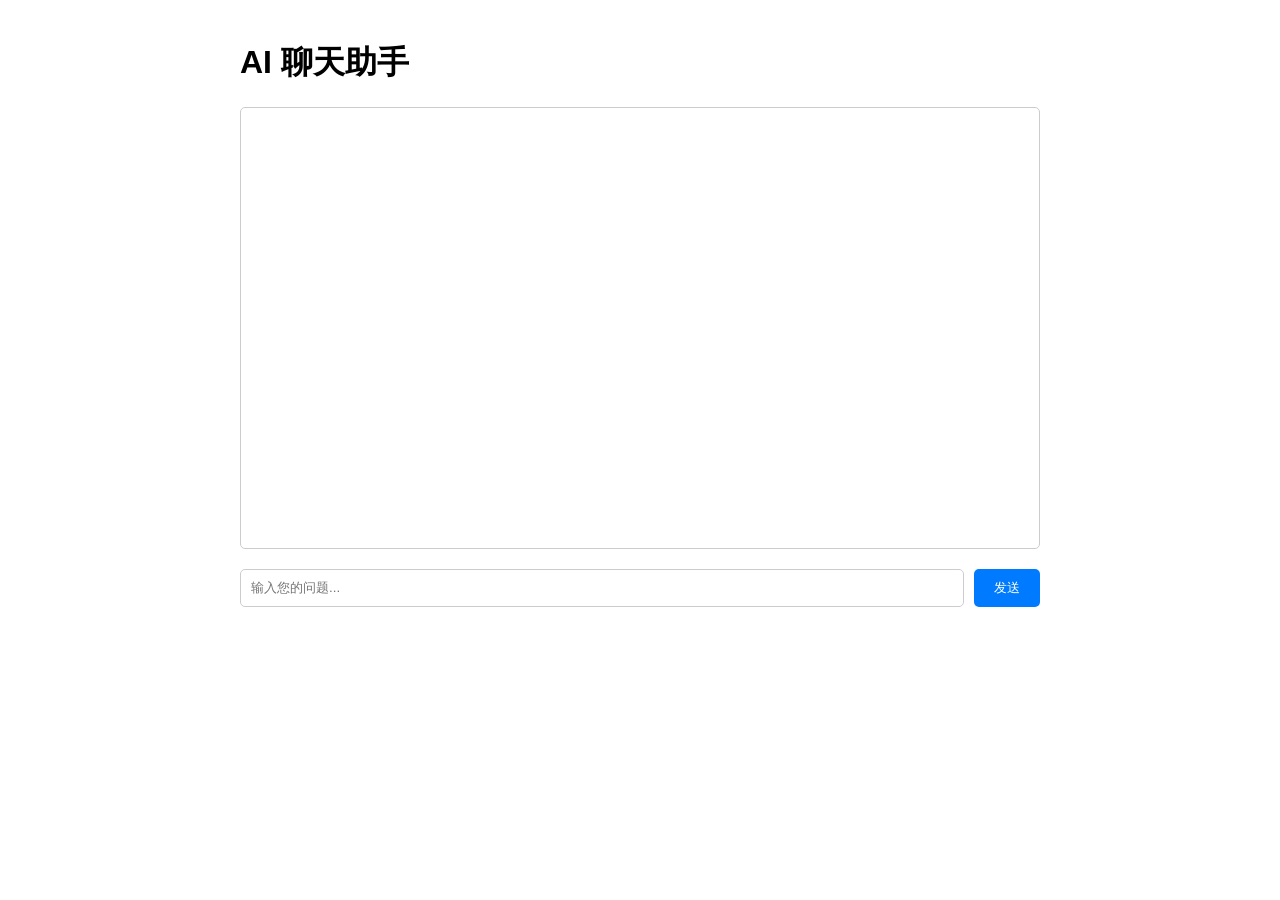
<file: index.html>
<!DOCTYPE html>
<html lang="zh">
<head>
    <meta charset="UTF-8">
    <meta name="viewport" content="width=device-width, initial-scale=1.0">
    <title>AI 聊天界面</title>
    <style>
        body {
            font-family: Arial, sans-serif;
            max-width: 800px;
            margin: 0 auto;
            padding: 20px;
        }
        #chat-container {
            border: 1px solid #ccc;
            border-radius: 5px;
            height: 400px;
            overflow-y: auto;
            padding: 20px;
            margin-bottom: 20px;
        }
        .message {
            margin-bottom: 10px;
            padding: 10px;
            border-radius: 5px;
        }
        .user-message {
            background-color: #e3f2fd;
            margin-left: 20%;
        }
        .ai-message {
            background-color: #f5f5f5;
            margin-right: 20%;
        }
        #input-container {
            display: flex;
            gap: 10px;
        }
        #user-input {
            flex-grow: 1;
            padding: 10px;
            border: 1px solid #ccc;
            border-radius: 5px;
        }
        button {
            padding: 10px 20px;
            background-color: #007bff;
            color: white;
            border: none;
            border-radius: 5px;
            cursor: pointer;
        }
        button:hover {
            background-color: #0056b3;
        }
    </style>
</head>
<body>
    <h1>AI 聊天助手</h1>
    <div id="chat-container"></div>
    <div id="input-container">
        <input type="text" id="user-input" placeholder="输入您的问题...">
        <button onclick="sendMessage()">发送</button>
    </div>

    <script>
        async function sendMessage() {
            const userInput = document.getElementById('user-input');
            const chatContainer = document.getElementById('chat-container');
            const message = userInput.value.trim();
            
            if (!message) return;

            // 添加用户消息到聊天界面
            appendMessage('user', message);
            userInput.value = '';

            try {
                const response = await fetch('/chat', {
                    method: 'POST',
                    headers: {
                        'Content-Type': 'application/json',
                    },
                    body: JSON.stringify({ message: message })
                });

                const data = await response.json();
                
                // 添加AI回复到聊天界面
                appendMessage('ai', data.response);
            } catch (error) {
                console.error('Error:', error);
                appendMessage('ai', '抱歉，发生了错误，请稍后重试。');
            }
        }

        function appendMessage(sender, message) {
            const chatContainer = document.getElementById('chat-container');
            const messageDiv = document.createElement('div');
            messageDiv.className = `message ${sender}-message`;
            messageDiv.textContent = message;
            chatContainer.appendChild(messageDiv);
            chatContainer.scrollTop = chatContainer.scrollHeight;
        }

        // 按回车键发送消息
        document.getElementById('user-input').addEventListener('keypress', function(e) {
            if (e.key === 'Enter') {
                sendMessage();
            }
        });
    </script>
</body>
</html>
</file>
